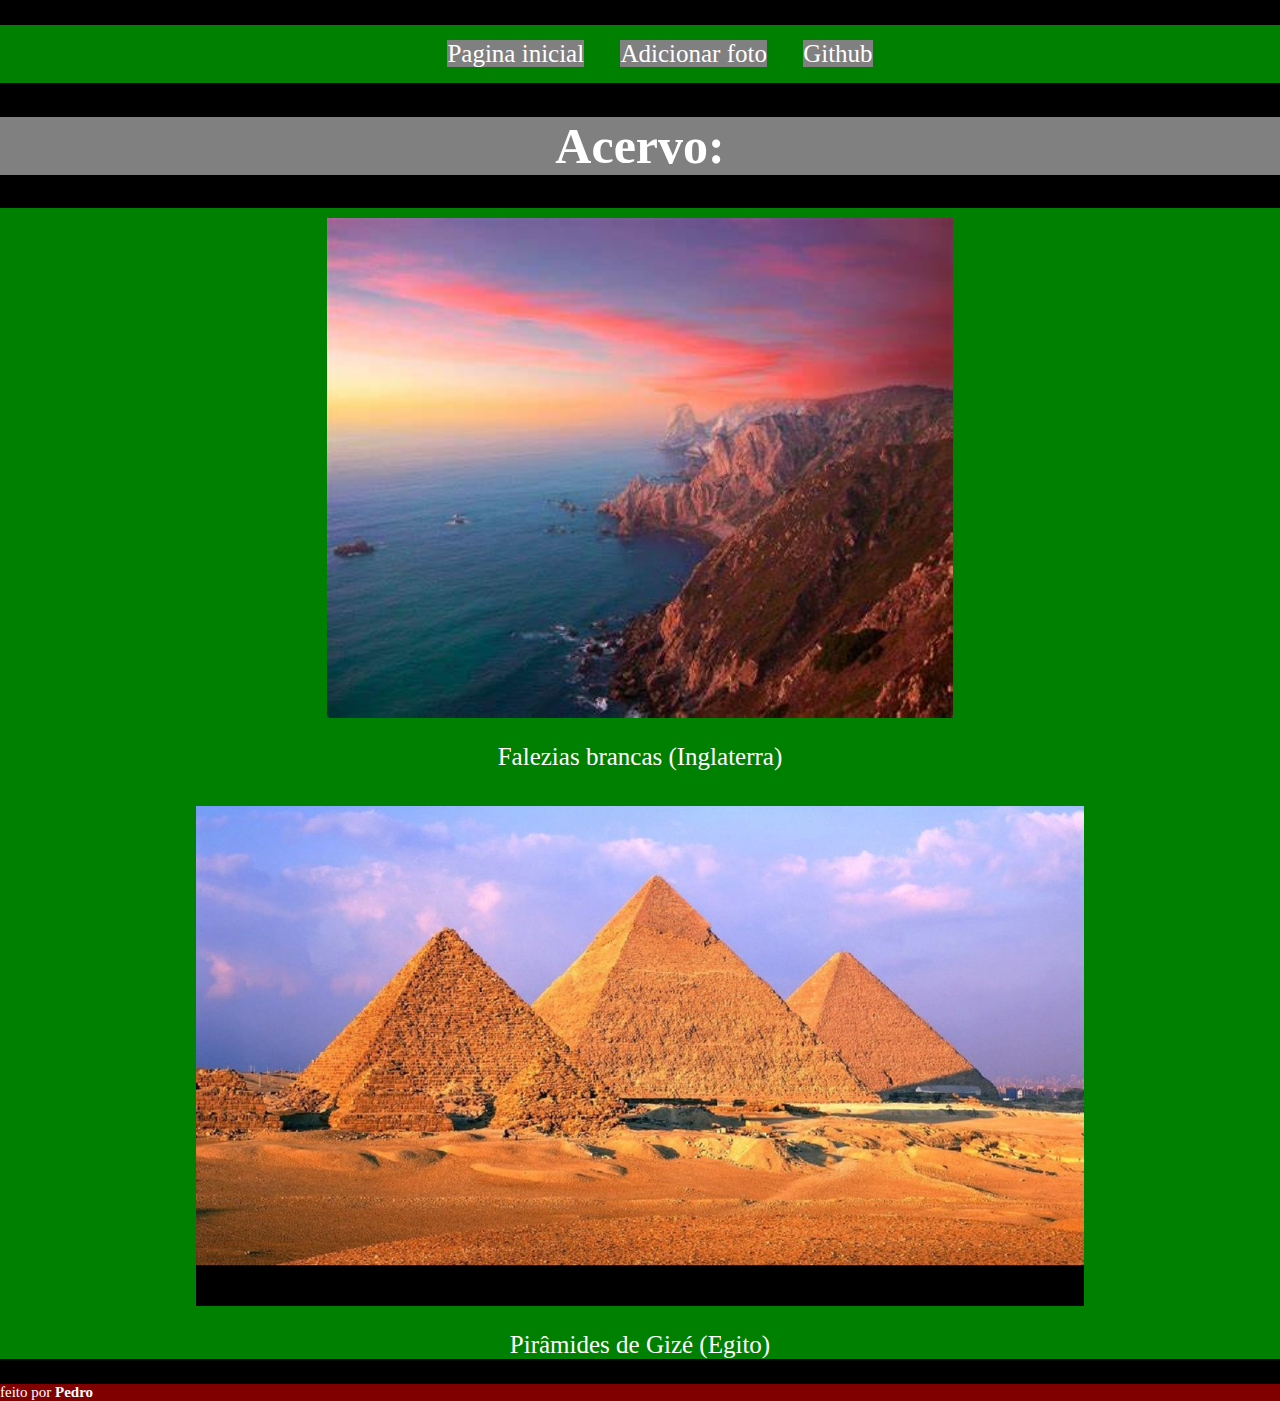
<file: index.html>
<!DOCTYPE html>
<html>
    <head>
        <meta charset="UTF-8">
        <title>Acervo de imagens</title>
        <link rel="stylesheet" href="./assets/css/styles.css">
    </head>
    <body class="whiteText">
        <div class="animateGrayToPorpule">
            <nav>
                <ul class = "menu animateScale">
                    <li class = "MenuItem"><a href="index.html">Pagina inicial</a></li>
                    <li class = "MenuItem"><a href="contato.html">Adicionar foto</a></li>
                    <li class = "MenuItem"><a href="https://github.com/Pedro-Lim" target="_blank">Github</a></li>
                </ul>
            </nav>
        </div>
        <header id = "cabecalho">
            <h1>Acervo:</h1>     
        </header>
        <div id = "container">
            <div id ="img">
                <img class = "animateCirculeToSqare" src="assets/img/imagem.jfif" alt ="falezias brancas">
                <br>
            </div>
            <p class="textoAlinhado">Falezias brancas (Inglaterra)</p>
            <div id ="img">
                <img class = "animateCirculeToSqare" src="assets/img/piramidesDeGize.jpg" alt ="Pirâmides de Gizé">
                <br>
            </div>
            <p class="textoAlinhado">Pirâmides de Gizé (Egito)</p>
        </div>
       
        <footer>feito por <strong>Pedro</strong></footer>

    </body> 
</html>
</file>
<file: assets/css/styles.css>
body{
    margin: 0px;
    background-color: rgb(0, 0, 0);  
}
header{
    background-color:gray;
}
footer{
    background-color: maroon;
    font-size: 15px;
    
    
}
 
img{
    height: 500px;
    
    
}
button{
    background-color:greenyellow;
    height:50px;
    width: 100px;
    border-radius: 15px;
}

div{
    background-color:gray;
    
    
}
.menu{
    text-align: center;
}
.MenuItem{
    padding: 15px;
    list-style: none;
    display: inline-block;
}
.MenuItem a{
    color:white;
    background-color:gray;
    transition: all .2s linear;
    text-decoration: none;
}

.MenuItem a:hover{
    color:darkgray;
    background-color:white;

}
.whiteText{
    color: white;
    font-size:25px;
}
.div1{
    display: flex;
    justify-content: center;
    align-items: center;

}
.animateScale {
    transition: all .2s linear;
    animation:scale .5s;
}
.animateGrayToPorpule{
    transition: all .2s linear;
    animation:grayToPorpule 2s;

}
.animateCirculeToSqare{
    transition: all 10s linear;
    animation:circuleToSquare 2s;

}

.textoAlinhado{
    text-align: center;
}
#cabecalho{
    text-align: center;

}
#img{
    padding-top: 10px;
    display: flex;
    justify-content: center;
    align-items: center;
    
}
/* ANIMAÇÕES */
@keyframes grayToPorpule {
    from { background-color: gray;}
    to { background-color: purple;}
    
}
@-webkit-keyframes grayToPorpule {
    from { background-color: gray;}
    to { background-color: purple;}
    
}
@keyframes scale {
    from{
        transform: scale(0);
    }    
    to{
        transform: scale(1);
    }  
}

@-webkit-keyframes scale {
    from{
        transform: scale(0);
    }    
    to{
        transform: scale(1);
    }  
   
}
@keyframes circuleToSquare {
    from { border-radius: 50%;}
    to { border-radius: 1%;}
    
}
@-webkit-keyframes circuleToSquare {
    from { border-radius: 100%;}
    to { border-radius: 1%;}
    
}

/* RESPONSIVIDADE */
@media(min-width:991px){
    div{
        background-color: purple;
    }


}
@media(min-width:1200px){
    div{
        background-color: green
    }


}
@media(min-width:1400px){
    div{
        background-color: gray;
    }


}
</file>
